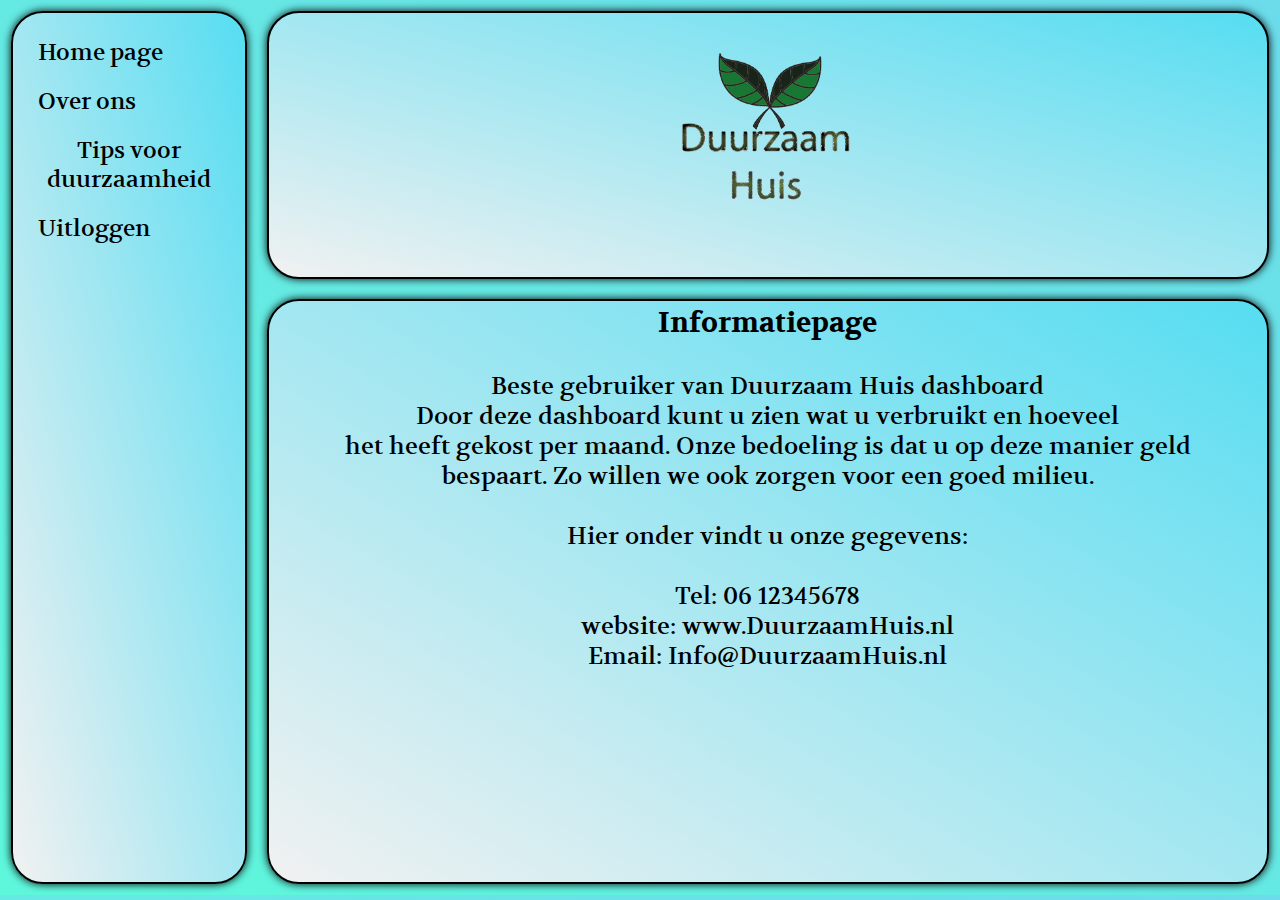
<file: overonspage.html>
<!DOCTYPE html>
<html lang="en">
<head>
    <meta charset="UTF-8">
    <meta name="viewport" content="width=device-width, initial-scale=1">
    <link rel="stylesheet" href="css/Style3.css">
    <link href="https://fonts.googleapis.com/css2?family=Volkhov&display=swap" rel="stylesheet">
    <title>Duurzaam Huis over ons</title>
    <script src="js/script.js"></script>
</head>
<body>    
    <div id="dashboard">
        <div class="item Header"><img src="Logo/Duurzaamhuislogo.png" alt="" style="height: 175px; padding-top: 20px;"></div>
        
        <div class="item Informatiepage">
            <h3>Informatiepage</h3>
            <br>
            <p>
            Beste gebruiker van Duurzaam Huis dashboard
            <br>
            Door deze dashboard kunt u zien wat u verbruikt en hoeveel
            <br>
            het heeft gekost per maand. Onze bedoeling is dat u op deze manier geld
            <br>
            bespaart. Zo willen we ook zorgen voor een goed milieu.   
            <br>
            <br>
            Hier onder vindt u onze gegevens:
            </p>
            <br>
            <p> 
                Tel: 06 12345678
                <br>
                website: www.DuurzaamHuis.nl
                <br>
                Email: Info@DuurzaamHuis.nl
                
            </p>
            
            
            
        </div>
         

        <div class="item nav">
            <ul>
                <li> <a href="main.php">Home page</a> </li>
                <li> <a href="overonspage.html">Over ons</a> </li>
                <li> <a href="tips.html">Tips voor duurzaamheid</a></li>
                <li><a href="Inlogpagina/loguit.php">Uitloggen</a></li>
            </ul>
        </div>
        <div id="sidebar">
            <div class="toggle-btn "onclick="show()">
                <span></span>
                <span></span>
                <span></span>
            </div>

            <ul>
                <li><a href="main.php">Home page</a> </li>
                <li> <a href="overonspage.html">Over ons</a></li>
                <li><a href="tips.html">Tips voor duurzaamheid</a></li>
                <li><a href="Inlogpagina/loguit.php">Uitloggen</a></li>
            </ul>
        </div>

    </div>
</body>
</html>
</file>
<file: css/Style3.css>
* {
    margin: 0;
    padding: 0;
}

body{
    background: linear-gradient(
        to right top,
         #5ef7db,
         #6cdbeb);
    font-family: 'Volkhov', serif;
    font-size: x-large;
}

.gebruiker {
    position: absolute;
    right: 5%;
    top: 8%;
}

#dashboard{
    display: grid;
    grid-template-columns: 1fr 1fr 1fr 1fr 1fr;
    grid-gap: 20px;
    margin: 11px;
    grid-template-areas:"nav    Header        Header        Header        Header"
                        "nav    Informatiepage Informatiepage Informatiepage Informatiepage"
                        "nav    Informatiepage Informatiepage Informatiepage Informatiepage"
                        "nav    Informatiepage Informatiepage Informatiepage Informatiepage"
                        "nav    Informatiepage Informatiepage Informatiepage Informatiepage";
    min-height: 97vh;
}

.item{
    background-color: white;
    border: 2px solid black;
    background: linear-gradient(
        to right top,
         #f1f1f1,
         #56ddf1);
    color: rgb(0, 0, 0);
    border: 2px solid rgb(0, 0, 0);
    box-shadow: 0 0 8px #000;
    padding: 5px;
    min-height: 50px;
    text-align: center;
}

.Header{
    background-color: rgb(255, 255, 255);
    grid-area: Header;
    border-radius: 2rem;
}


.Informatiepage{
    grid-area: Informatiepage;
    border-radius: 2rem;
}


.nav {
    grid-area: nav;
    border-radius: 2rem;
}

#sidebar {
    visibility: hidden;
    position: absolute;
}

.nav ul li{
    list-style: none;
    margin: 20px;
    display: flex;
    justify-content: flex-start;
    font-size: 23px;
}


@media screen and (max-width: 1250px){
    #dashboard{
        grid-template-columns: 1fr 1fr 1fr 1fr;
        grid-template-areas:"Header        Header        Header        Header"
                            "Informatiepage Informatiepage Informatiepage Informatiepage"
                            "Informatiepage Informatiepage Informatiepage Informatiepage"
                            "Informatiepage Informatiepage Informatiepage Informatiepage"
                            "Informatiepage Informatiepage Informatiepage Informatiepage"
                            "Informatiepage Informatiepage Informatiepage Informatiepage";
    }

    .nav {
        position: absolute;
        visibility: hidden;
    }

    #sidebar {
        position: absolute;
        visibility: visible;
        width: 300px;
        /* height: 100%; */
        bottom: 0;
        top: 0;
        /* background: blue; */
        left: -310px;
        transition: .4s;
        border-radius: 2rem;
        background-color: white;
        border: 2px solid black;
        background: linear-gradient(
            to right top,
            #f1f1f1,
            #56ddf1);
            color: rgb(0, 0, 0);
        box-shadow: 0 0 8px #000;
    }

    #sidebar.active {
        left: 0;
    }

    #sidebar ul li {
        list-style: none;
        color: #FFF;
        font-size: 20px;
        padding: 20px 24px;
    }

    #sidebar .toggle-btn {
        position: absolute;
        top: 30px;
        left: 330px;
    }

    .toggle-btn span {
        width: 45px;
        height: 4px;
        background: black;
        display: block;
        margin-top: 4px;
    }
   
}



@media screen and (max-width: 700px){
    .Informatiepage{
        background: linear-gradient(
        to right top,
         #f1f1f1,
         #56ddf1);
        color: rgb(0, 0, 0);
        border: 2px solid rgb(0, 0, 0);
        box-shadow: 0 0 8px #000;
    }
}

.apparaat {
    padding: 10px;
    border-radius: 10px;
    display: flex;
    flex-direction: column;
    align-items: flex-start;
    background-size: 120px;
    background-repeat: no-repeat;
    background-position: 10px center; 
    margin-left: 20px;
}

a:link {
    color: rgb(0, 0, 0);
    background-color: transparent;
    text-decoration: none;
  }
  a:visited {
    color: rgb(0, 0, 0);
    background-color: transparent;
    text-decoration: none;
  }
  a:hover {
    color: rgb(0, 153, 255);
    background-color: transparent;
    text-decoration: underline;
  }
  a:active {
    color: rgb(255, 0, 0);
    background-color: transparent;
    text-decoration: underline;
  }
</file>
